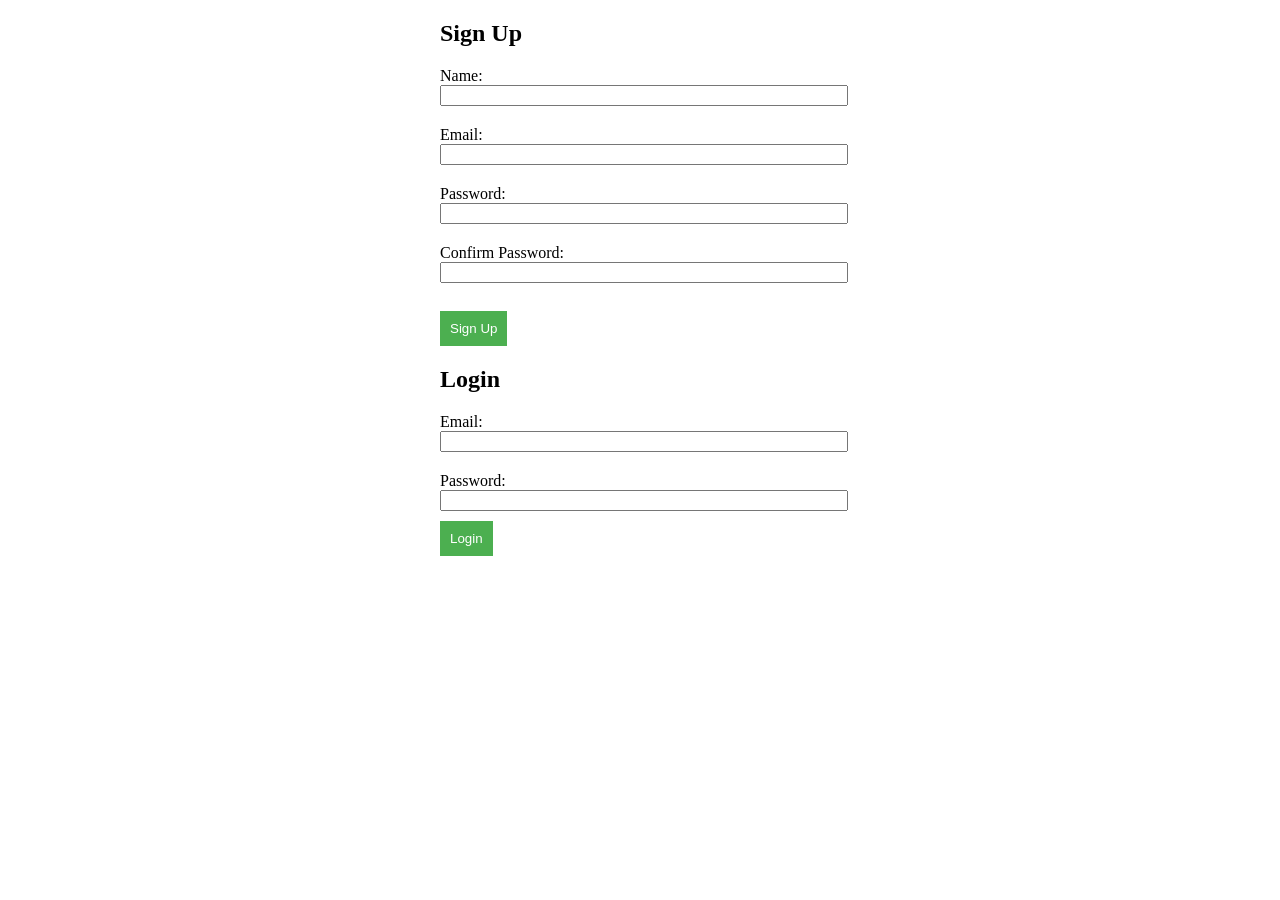
<file: WS101/index.html>
<!DOCTYPE html>
<html lang="en">
<head>
    <meta charset="UTF-8">
    <meta name="viewport" content="width=device-width, initial-scale=1.0">
    <title>Signup & Login</title>
    <style>
        form {
            margin-bottom: 20px;
        }
        label {
            display: block;
            margin-top: 10px;
        }
        input {
            margin-bottom: 10px;
            width: 100%;
        }
        button {
            padding: 10px;
            background-color: #4CAF50;
            color: white;
            border: none;
            cursor: pointer;
        }
        button:hover {
            background-color: #45a049;
        }
        .form-container {
            max-width: 400px;
            margin: auto;
        }
    </style>
</head>
<body>
    <!-- Signup Form -->
    <div class="form-container">
        <h2>Sign Up</h2>
        <form action="signup.php" method="POST">
            <label for="name">Name:</label>
            <input type="text" id="name" name="name" required><br>
        
            <label for="email">Email:</label>
            <input type="email" id="email" name="email" required><br>
        
            <label for="password">Password:</label>
            <input type="password" id="password" name="password" required><br>
        
            <label for="confirm_password">Confirm Password:</label>
            <input type="password" id="confirm_password" name="confirm_password" required oninput="checkPasswordMatch()"><br>
        
            <span id="message" style="color: red; display: none;">Passwords do not match!</span><br>
        
            <button type="submit">Sign Up</button>
        </form>
    </div>

    <!-- Login Form -->
    <div class="form-container">
        <h2>Login</h2>
        <form action="login.php" method="POST">
            <label for="email">Email:</label>
            <input type="email" id="login_email" name="email" required><br>
        
            <label for="password">Password:</label>
            <input type="password" id="login_password" name="password" required><br>
        
            <button type="submit">Login</button>
        </form>
    </div>

    <script>
        // Password matching function
        function checkPasswordMatch() {
            const password = document.getElementById("password").value;
            const confirmPassword = document.getElementById("confirm_password").value;
            const message = document.getElementById("message");

            if (password !== confirmPassword) {
                message.style.display = "block";
            } else {
                message.style.display = "none";
            }
        }
    </script>
</body>
</html>
</file>
